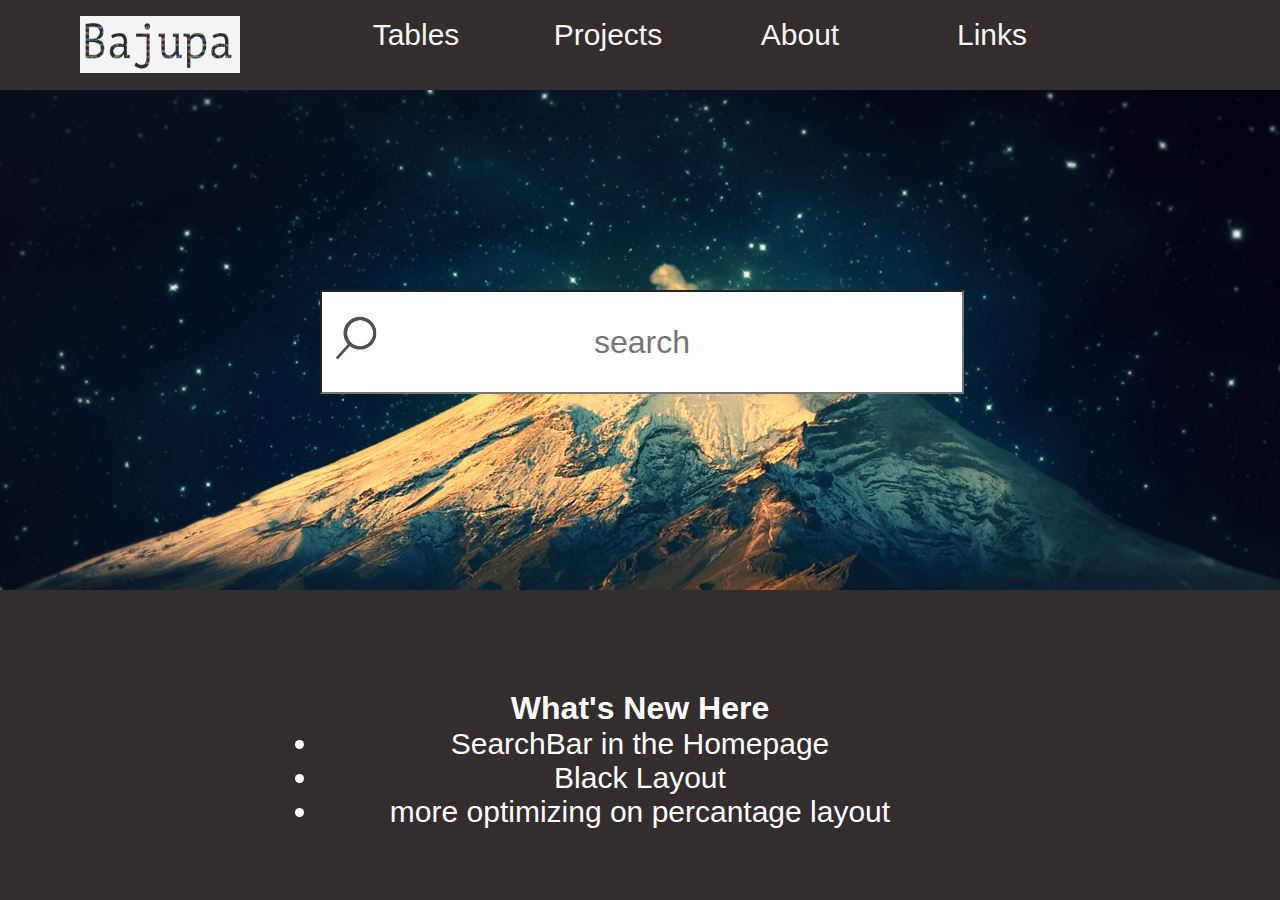
<file: index.html>
<!DOCTYPE html>
<html>
	<head>
		<meta charset="utf-8">
		<title>Bajupa</title>
		<link rel="stylesheet" href="../Style/MainMenu.css">
		<link rel="stylesheet" href="../Style/MainContent.css">
		<link rel="stylesheet" href="../Style/contentOnly.css">
		<link rel="stylesheet" href="../Style/TableQuirin.css">
	</head>
	<body>
		<script type="text/javascript" src="../Scripts/DropDownMenus.js"></script>
		<script type="text/javascript" src="../Scripts/Table.js"></script>
		<script type="text/javascript" src="../Scripts/menuHover.js"></script>
		
		<div class="MainMenu">	
			<ul class="menu">
				<a href="Index.html"><li id="logo"></li></a>
				<a href="Tables.html">
					<li id="tables" onMouseOver="dropDownTableDisplay(0)" onMouseOut="dropDownTableNone(0)">
						<div onMouseOver="dropDownProjectsDisplay(0)" onMouseOut="dropDownProjectsNone(0)" class="hoverUnderline"></div>
						<span>Tables</span>
					</li>
				</a>
				<a href="Projects.html">
					<li id="projects" onMouseOver="dropDownProjectsDisplay(1)" onMouseOut="dropDownProjectsNone(1)">
						<div onMouseOver="dropDownProjectsDisplay(1)" onMouseOut="dropDownProjectsNone(1)" class="hoverUnderline"></div>
						<span>Projects</span>
					</li>
				</a>
				<a href="about.html">
					<li id="About" onMouseOver="dropDownAboutDisplay(2)" onMouseOut="dropDownAboutNone(2)">
						<div onMouseOver="dropDownAboutDisplay(2)" onMouseOut="dropDownAboutNone(2)" class="hoverUnderline"></div>
						<span>About</span>
					</li>
				</a>
				<a href="links.html">
					<li id="Links" onMouseOver="dropDownLinksDisplay(3)" onMouseOut="dropDownLinksNone(3)">
						<div onMouseOver="dropDownLinksDisplay(3)" onMouseOut="dropDownLinksNone(3)" class="hoverUnderline"></div>
						<span>Links</span>
					</li>
				</a>
			</ul>

			<ul id="DropDownTable" onMouseOver="dropDownTableDisplay(0)" onMouseOut="dropDownTableNone(0)">
				<a class="nodec" href="Tables.html" onclick="giveNumberOfClass(1)"><li class="tables">Peter</li></a>
				<a class="nodec" href="Tables.html" onclick="giveNumberOfClass(2)"><li class="tables">Aaron</li></a>
				<a class="nodec" href="Tables.html" onclick="giveNumberOfClass(3)"><li class="tables">Quirin</li></a>
			</ul>

			<ul id="DropDownProjects" onMouseOver="dropDownProjectsDisplay(1)" onMouseOut="dropDownProjectsNone(1)">
				<a class="nodec" href="https://github.com/Bauepete"><li class="tables">Github : Peter Bauer</li></a>
				<a class="nodec" href="BGWLibrary.html"><li class="tables">BGW : Aaron Ecker</li></a>
				<a class="nodec" href="https://github.com/QuirinEcker"><li class="tables">Github : Quirin Ecker</li></a>
			</ul>

			<ul id="DropDownLinks" onMouseOver="dropDownLinksDisplay(3)" onMouseOut="dropDownLinksNone(3)">
				<a class="nodec" href="links.html"><li class="tables">1</li></a>
				<a class="nodec" href="links.html"><li class="tables">2</li></a>
				<a class="nodec" href="links.html"><li class="tables">3</li></a>
			</ul>
		</div>
		
		<div id="MainContent">
			<div class="contentOnly">
				<form action="http://www.google.com/search" method="get">
					<input name="q" id="suche" type="text" placeholder="search">
				</form>
			</div>
			
			<div class="placeholder">
				<div class="placeholderContent">
					<h1>What's New Here</h1>
					<ul>
						<li>SearchBar in the Homepage</li>
						<li>Black Layout</li>
						<li>more optimizing on percantage layout</li>
					</ul>
				</div>
			</div>
			
			<div class="placeholder1">
				<div class="placeholderContent1">
					<h1>Sections</h1>
					<div class="homeScreenMenu" id="homeScreenTables">Tables</div>
					<div class="homeScreenMenu" id="homeScreenProjects">Projects</div>
					<div class="homeScreenMenu" id="homeScreenAbout">About</div>
					<div class="homeScreenMenu" id="homeScreenLinks">Links</div>
				</div>
			</div>
		</div>
	</body>
</html>
</file>
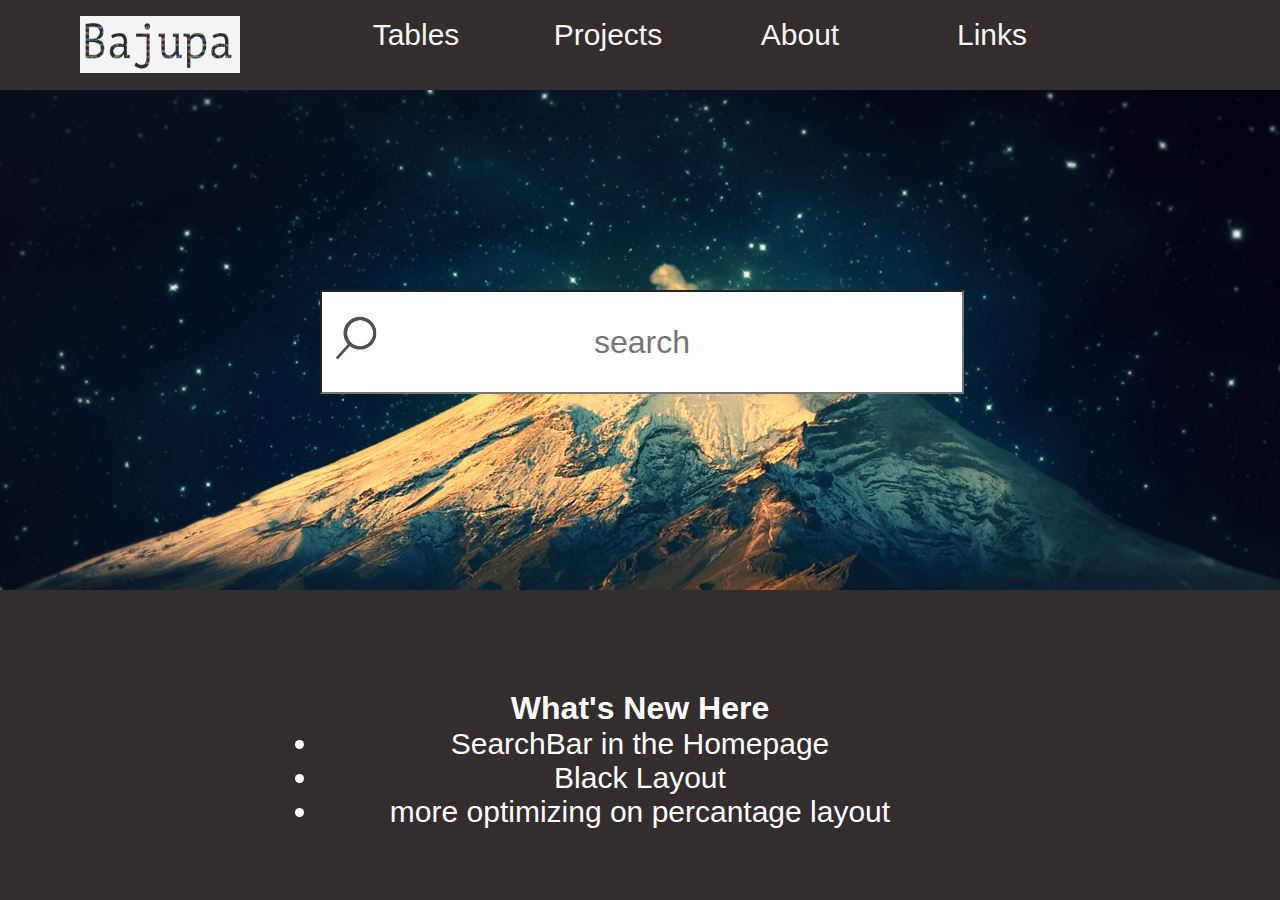
<file: Index.html>
<!DOCTYPE html>
<html>
	<head>
		<meta charset="utf-8">
		<title>Bajupa</title>
		<link rel="stylesheet" href="Style/MainMenu.css">
		<link rel="stylesheet" href="Style/MainContent.css">
		<link rel="stylesheet" href="Style/contentOnly.css">
		<link rel="stylesheet" href="Style/TableQuirin.css">
	</head>
	<body>
		<script type="text/javascript" src="Scripts/DropDownMenus.js"></script>
		<script type="text/javascript" src="Scripts/Table.js"></script>
		<script type="text/javascript" src="Scripts/menuHover.js"></script>
		
		<div class="MainMenu">	
			<ul class="menu">
				<a href="Index.html"><li id="logo"></li></a>
				<a href="Pages/Tables.html">
					<li id="tables" onMouseOver="dropDownTableDisplay(0)" onMouseOut="dropDownTableNone(0)">
						<div onMouseOver="dropDownProjectsDisplay(0)" onMouseOut="dropDownProjectsNone(0)" class="hoverUnderline"></div>
						<span>Tables</span>
					</li>
				</a>
				<a href="">
					<li id="projects" onMouseOver="dropDownProjectsDisplay(1)" onMouseOut="dropDownProjectsNone(1)">
						<div onMouseOver="dropDownProjectsDisplay(1)" onMouseOut="dropDownProjectsNone(1)" class="hoverUnderline"></div>
						<span>Projects</span>
					</li>
				</a>
				<a href="">
					<li id="About" onMouseOver="dropDownAboutDisplay(2)" onMouseOut="dropDownAboutNone(2)">
						<div onMouseOver="dropDownAboutDisplay(2)" onMouseOut="dropDownAboutNone(2)" class="hoverUnderline"></div>
						<span>About</span>
					</li>
				</a>
				<a href="">
					<li id="Links" onMouseOver="dropDownLinksDisplay(3)" onMouseOut="dropDownLinksNone(3)">
						<div onMouseOver="dropDownLinksDisplay(3)" onMouseOut="dropDownLinksNone(3)" class="hoverUnderline"></div>
						<span>Links</span>
					</li>
				</a>
			</ul>

			<ul id="DropDownTable" onMouseOver="dropDownTableDisplay(0)" onMouseOut="dropDownTableNone(0)">
				<a class="nodec" href="Pages/Tables.html" onclick="currentSelected(1)"><li class="tables">Peter</li></a>
				<a class="nodec" href="Pages/Tables.html" onclick="currentSelected(2)"><li class="tables">Aaron</li></a>
				<a class="nodec" href="Pages/Tables.html" onclick="currentSelected(3)"><li class="tables">Quirin</li></a>
			</ul>

			<ul id="DropDownProjects" onMouseOver="dropDownProjectsDisplay(1)" onMouseOut="dropDownProjectsNone(1)">
				<a class="nodec" href="#"><li class="tables">1</li></a>
				<a class="nodec" href="#"><li class="tables">2</li></a>
				<a class="nodec" href="#"><li class="tables">3</li></a>
			</ul>

			<ul id="DropDownAbout" onMouseOver="dropDownAboutDisplay(2)" onMouseOut="dropDownAboutNone(2)">
				<a class="nodec" href="#"><li class="tables">1</li></a>
				<a class="nodec" href="#"><li class="tables">2</li></a>
				<a class="nodec" href="#"><li class="tables">3</li></a>
			</ul>

			<ul id="DropDownLinks" onMouseOver="dropDownLinksDisplay(3)" onMouseOut="dropDownLinksNone(3)">
				<a class="nodec" href="#"><li class="tables">1</li></a>
				<a class="nodec" href="#"><li class="tables">2</li></a>
				<a class="nodec" href="#"><li class="tables">3</li></a>
				<a class="nodec" href="#"><li class="tables">3</li></a>
			</ul>
		</div>
		
		<div id="MainContent">
			<div class="contentOnly">
				<form action="http://www.google.com/search" method="get">
					<input name="q" id="suche" type="text" placeholder="search">
				</form>
			</div>
			<div class="placeholder">
				<div class="placeholderContent">
					<h1>What's New Here</h1>
					<ul>
						<li>SearchBar in the Homepage</li>
						<li>Black Layout</li>
						<li>more optimizing on percantage layout</li>
					</ul>
				</div>
			</div>
			
			<div class="placeholder1">
				<div class="placeholderContent1">
					<h1>Sections</h1>
					<div class="homeScreenMenu" id="homeScreenTables">Tables</div>
					<div class="homeScreenMenu" id="homeScreenProjects">Projects</div>
					<div class="homeScreenMenu" id="homeScreenAbout">About</div>
					<div class="homeScreenMenu" id="homeScreenLinks">Links</div>
				</div>
			</div>
		</div>
	</body>
</html>
</file>
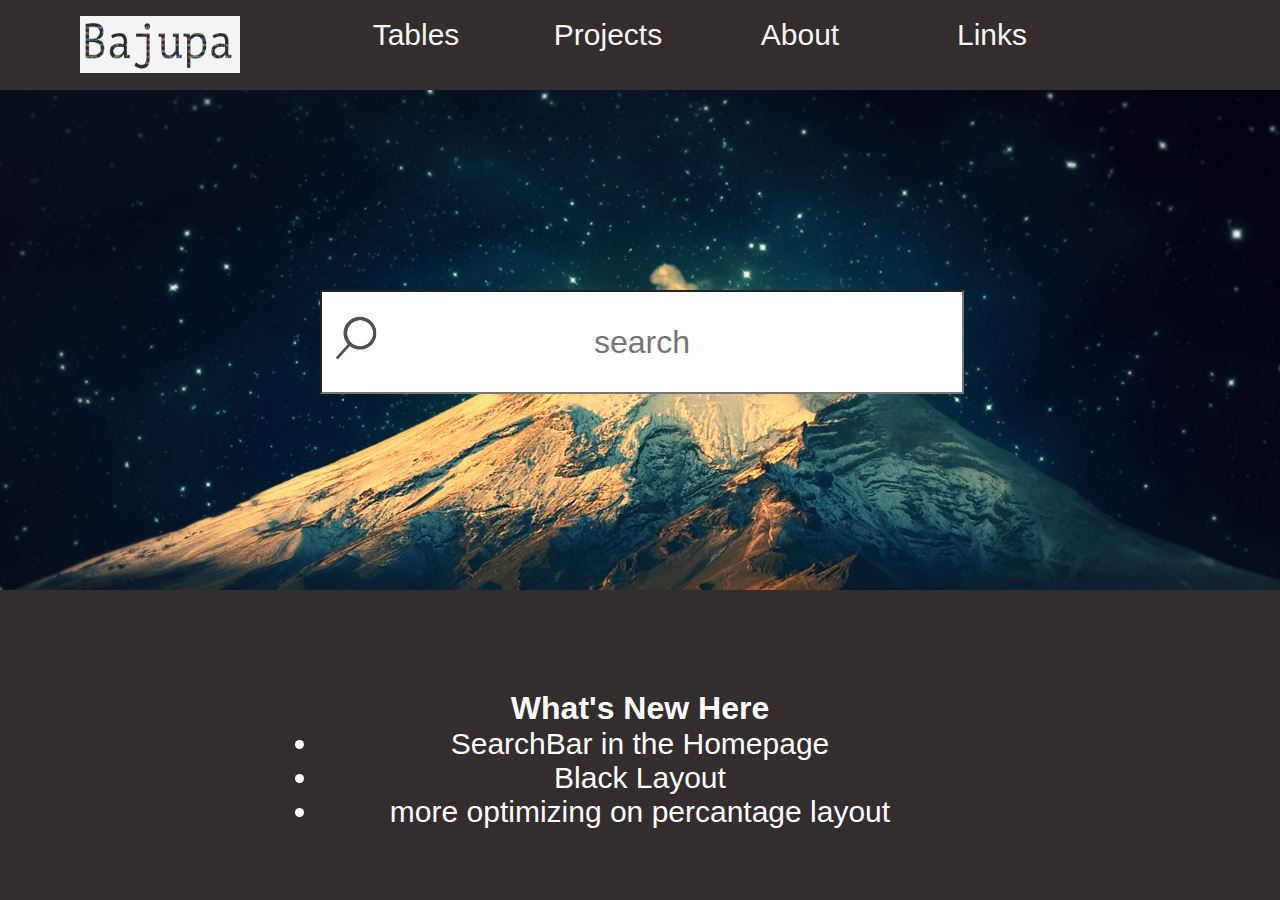
<file: Pages/Index.html>
<!DOCTYPE html>
<html>
	<head>
		<meta charset="utf-8">
		<title>Bajupa</title>
		<link rel="stylesheet" href="../Style/MainMenu.css">
		<link rel="stylesheet" href="../Style/MainContent.css">
		<link rel="stylesheet" href="../Style/contentOnly.css">
		<link rel="stylesheet" href="../Style/TableQuirin.css">
	</head>
	<body>
		<script type="text/javascript" src="../Scripts/DropDownMenus.js"></script>
		<script type="text/javascript" src="../Scripts/Table.js"></script>
		<script type="text/javascript" src="../Scripts/menuHover.js"></script>
		
		<div class="MainMenu">	
			<ul class="menu">
				<a href="Index.html"><li id="logo"></li></a>
				<a href="Tables.html">
					<li id="tables" onMouseOver="dropDownTableDisplay(0)" onMouseOut="dropDownTableNone(0)">
						<div onMouseOver="dropDownProjectsDisplay(0)" onMouseOut="dropDownProjectsNone(0)" class="hoverUnderline"></div>
						<span>Tables</span>
					</li>
				</a>
				<a href="Projects.html">
					<li id="projects" onMouseOver="dropDownProjectsDisplay(1)" onMouseOut="dropDownProjectsNone(1)">
						<div onMouseOver="dropDownProjectsDisplay(1)" onMouseOut="dropDownProjectsNone(1)" class="hoverUnderline"></div>
						<span>Projects</span>
					</li>
				</a>
				<a href="about.html">
					<li id="About" onMouseOver="dropDownAboutDisplay(2)" onMouseOut="dropDownAboutNone(2)">
						<div onMouseOver="dropDownAboutDisplay(2)" onMouseOut="dropDownAboutNone(2)" class="hoverUnderline"></div>
						<span>About</span>
					</li>
				</a>
				<a href="links.html">
					<li id="Links" onMouseOver="dropDownLinksDisplay(3)" onMouseOut="dropDownLinksNone(3)">
						<div onMouseOver="dropDownLinksDisplay(3)" onMouseOut="dropDownLinksNone(3)" class="hoverUnderline"></div>
						<span>Links</span>
					</li>
				</a>
			</ul>

			<ul id="DropDownTable" onMouseOver="dropDownTableDisplay(0)" onMouseOut="dropDownTableNone(0)">
				<a class="nodec" href="Tables.html" onclick="giveNumberOfClass(1)"><li class="tables">Peter</li></a>
				<a class="nodec" href="Tables.html" onclick="giveNumberOfClass(2)"><li class="tables">Aaron</li></a>
				<a class="nodec" href="Tables.html" onclick="giveNumberOfClass(3)"><li class="tables">Quirin</li></a>
			</ul>

			<ul id="DropDownProjects" onMouseOver="dropDownProjectsDisplay(1)" onMouseOut="dropDownProjectsNone(1)">
				<a class="nodec" href="https://github.com/Bauepete"><li class="tables">Github : Peter Bauer</li></a>
				<a class="nodec" href="BGWLibrary.html"><li class="tables">BGW : Aaron Ecker</li></a>
				<a class="nodec" href="https://github.com/QuirinEcker"><li class="tables">Github : Quirin Ecker</li></a>
			</ul>

			<ul id="DropDownAbout" onMouseOver="dropDownAboutDisplay(2)" onMouseOut="dropDownAboutNone(2)">
				<a class="nodec" href="#"><li class="tables">1</li></a>
				<a class="nodec" href="#"><li class="tables">2</li></a>
				<a class="nodec" href="#"><li class="tables">3</li></a>
			</ul>

			<ul id="DropDownLinks" onMouseOver="dropDownLinksDisplay(3)" onMouseOut="dropDownLinksNone(3)">
				<a class="nodec" href="links.html"><li class="tables">1</li></a>
				<a class="nodec" href="links.html"><li class="tables">2</li></a>
				<a class="nodec" href="links.html"><li class="tables">3</li></a>
			</ul>
		</div>
		
		<div id="MainContent">
			<div class="contentOnly">
				<form action="http://www.google.com/search" method="get">
					<input name="q" id="suche" type="text" placeholder="search">
				</form>
			</div>
			<div class="placeholder">
				<div class="placeholderContent">
					<h1>What's New Here</h1>
					<ul>
						<li>SearchBar in the Homepage</li>
						<li>Black Layout</li>
						<li>more optimizing on percantage layout</li>
					</ul>
				</div>
			</div>
			
			<div class="placeholder1">
				<div class="placeholderContent1">
					<h1>Sections</h1>
					<div class="homeScreenMenu" id="homeScreenTables">Tables</div>
					<div class="homeScreenMenu" id="homeScreenProjects">Projects</div>
					<div class="homeScreenMenu" id="homeScreenAbout">About</div>
					<div class="homeScreenMenu" id="homeScreenLinks">Links</div>
				</div>
			</div>
		</div>
	</body>
</html>
</file>
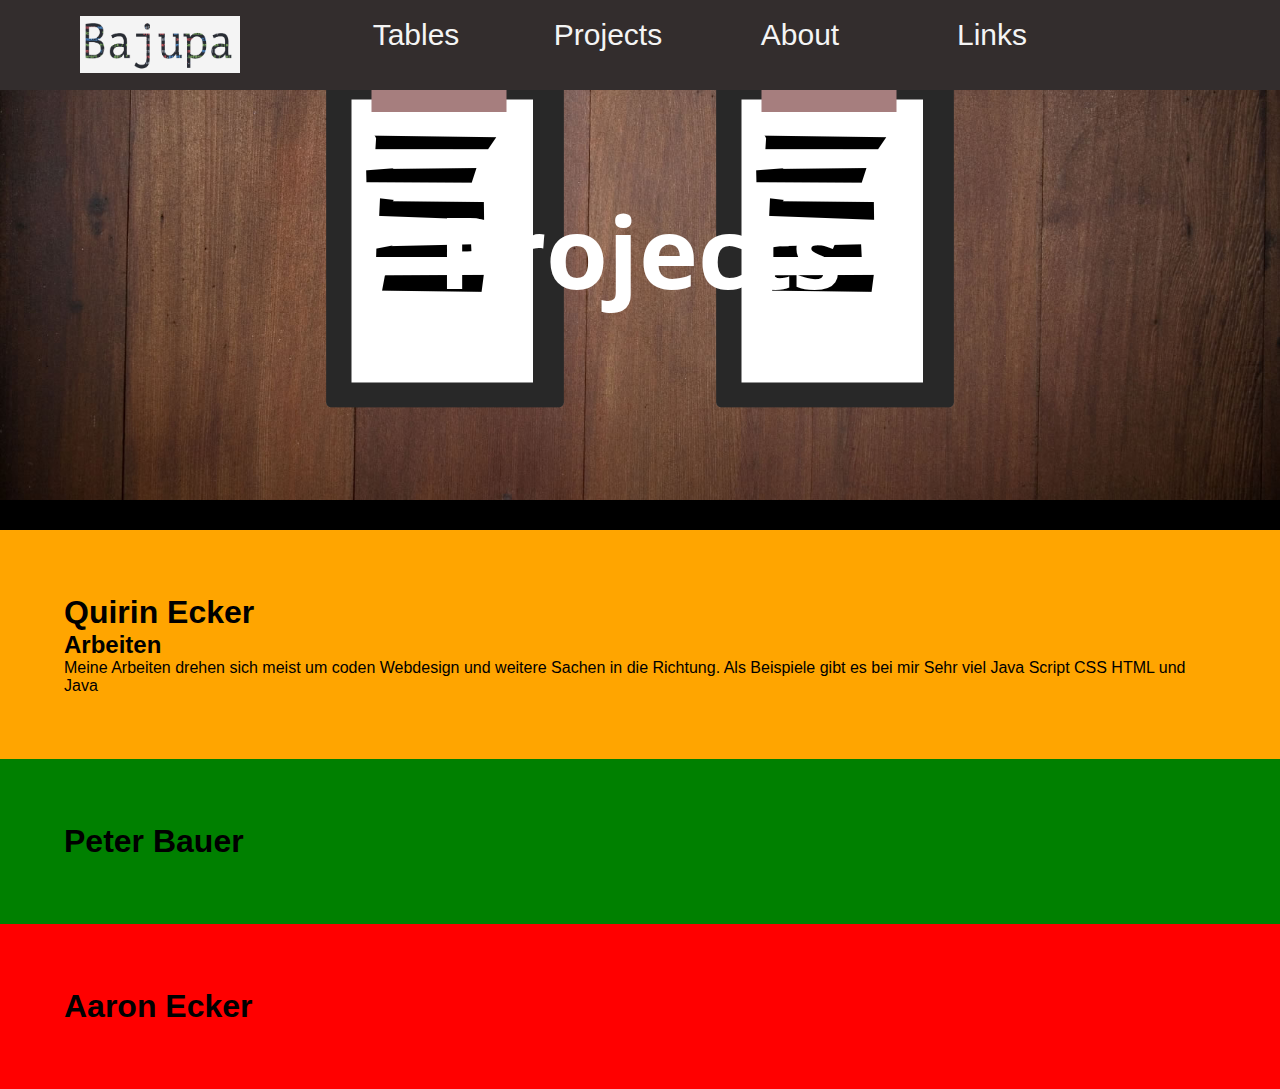
<file: Pages/About.html>
<!doctype html>
<html>
	<head>
		<meta charset="UTF-8">
		<title>Untitled Document</title>
		<link rel="stylesheet" href="../Style/MainMenu.css">
		<link rel="stylesheet" href="../Style/MainContent.css">
		<link rel="stylesheet" href="../Style/contentOnly.css">
		<link rel="stylesheet" href="../Style/TableQuirin.css">
		<link rel="stylesheet" href="../Style/InfoBoxes.css">
	</head>

	<body>
		<script type="text/javascript" src="../Scripts/DropDownMenus.js"></script>
		<script type="text/javascript" src="../Scripts/Table.js"></script>
		<script type="text/javascript" src="../Scripts/menuHover.js"></script>
		<script type="text/javascript" src="../Scripts/shortAnimations.js"></script>
		
		<div class="MainMenu">	
			<ul class="menu">
				<a href="Index.html"><li id="logo"></li></a>
				<a href="Tables.html">
					<li id="tables" onMouseOver="dropDownTableDisplay(0)" onMouseOut="dropDownTableNone(0)">
						<div onMouseOver="dropDownProjectsDisplay(0)" onMouseOut="dropDownProjectsNone(0)" class="hoverUnderline"></div>
						<span>Tables</span>
					</li>
				</a>
				<a href="Projects.html">
					<li id="projects" onMouseOver="dropDownProjectsDisplay(1)" onMouseOut="dropDownProjectsNone(1)">
						<div onMouseOver="dropDownProjectsDisplay(1)" onMouseOut="dropDownProjectsNone(1)" class="hoverUnderline"></div>
						<span>Projects</span>
					</li>
				</a>
				<a href="about.html">
					<li id="About" onMouseOver="dropDownAboutDisplay(2)" onMouseOut="dropDownAboutNone(2)">
						<div onMouseOver="dropDownAboutDisplay(2)" onMouseOut="dropDownAboutNone(2)" class="hoverUnderline"></div>
						<span>About</span>
					</li>
				</a>
				<a href="links.html">
					<li id="Links" onMouseOver="dropDownLinksDisplay(3)" onMouseOut="dropDownLinksNone(3)">
						<div onMouseOver="dropDownLinksDisplay(3)" onMouseOut="dropDownLinksNone(3)" class="hoverUnderline"></div>
						<span>Links</span>
					</li>
				</a>
			</ul>

			<ul id="DropDownTable" onMouseOver="dropDownTableDisplay(0)" onMouseOut="dropDownTableNone(0)">
				<a class="nodec" href="Tables.html" onclick="giveNumberOfClass(1)"><li class="tables">Peter</li></a>
				<a class="nodec" href="Tables.html" onclick="giveNumberOfClass(2)"><li class="tables">Aaron</li></a>
				<a class="nodec" href="Tables.html" onclick="giveNumberOfClass(3)"><li class="tables">Quirin</li></a>
			</ul>

			<ul id="DropDownProjects" onMouseOver="dropDownProjectsDisplay(1)" onMouseOut="dropDownProjectsNone(1)">
				<a class="nodec" href="https://github.com/Bauepete"><li class="tables">Github : Peter Bauer</li></a>
				<a class="nodec" href="BGWLibrary.html"><li class="tables">BGW : Aaron Ecker</li></a>
				<a class="nodec" href="https://github.com/QuirinEcker"><li class="tables">Github : Quirin Ecker</li></a>
			</ul>

			<ul id="DropDownAbout" onMouseOver="dropDownAboutDisplay(2)" onMouseOut="dropDownAboutNone(2)">
				<a class="nodec" href="#"><li class="tables">1</li></a>
				<a class="nodec" href="#"><li class="tables">2</li></a>
				<a class="nodec" href="#"><li class="tables">3</li></a>
			</ul>

			<ul id="DropDownLinks" onMouseOver="dropDownLinksDisplay(3)" onMouseOut="dropDownLinksNone(3)">
				<a class="nodec" href="links.html"><li class="tables">1</li></a>
				<a class="nodec" href="links.html"><li class="tables">2</li></a>
				<a class="nodec" href="links.html"><li class="tables">3</li></a>
			</ul>
		</div>
		
		<div id="aboutContent">
			<div class="placeholder6"><div class="schriftCenter"><h1>Projects</h1></div></div>
			<div id="InfoQuirin">
				<h1> Quirin Ecker </h1>
				<h2> Arbeiten </h2>
				<p>
					Meine Arbeiten drehen sich meist um coden Webdesign und weitere Sachen in die Richtung. Als Beispiele gibt es bei mir Sehr viel Java Script CSS HTML und Java
				</p>
			</div>
			<div id="InfoPeter">
				<h1> Peter Bauer </h1>
			</div>
			<div id="InfoAaron">
				<h1> Aaron Ecker </h1>
			</div>
		</div>
	</body>
</html>
</file>
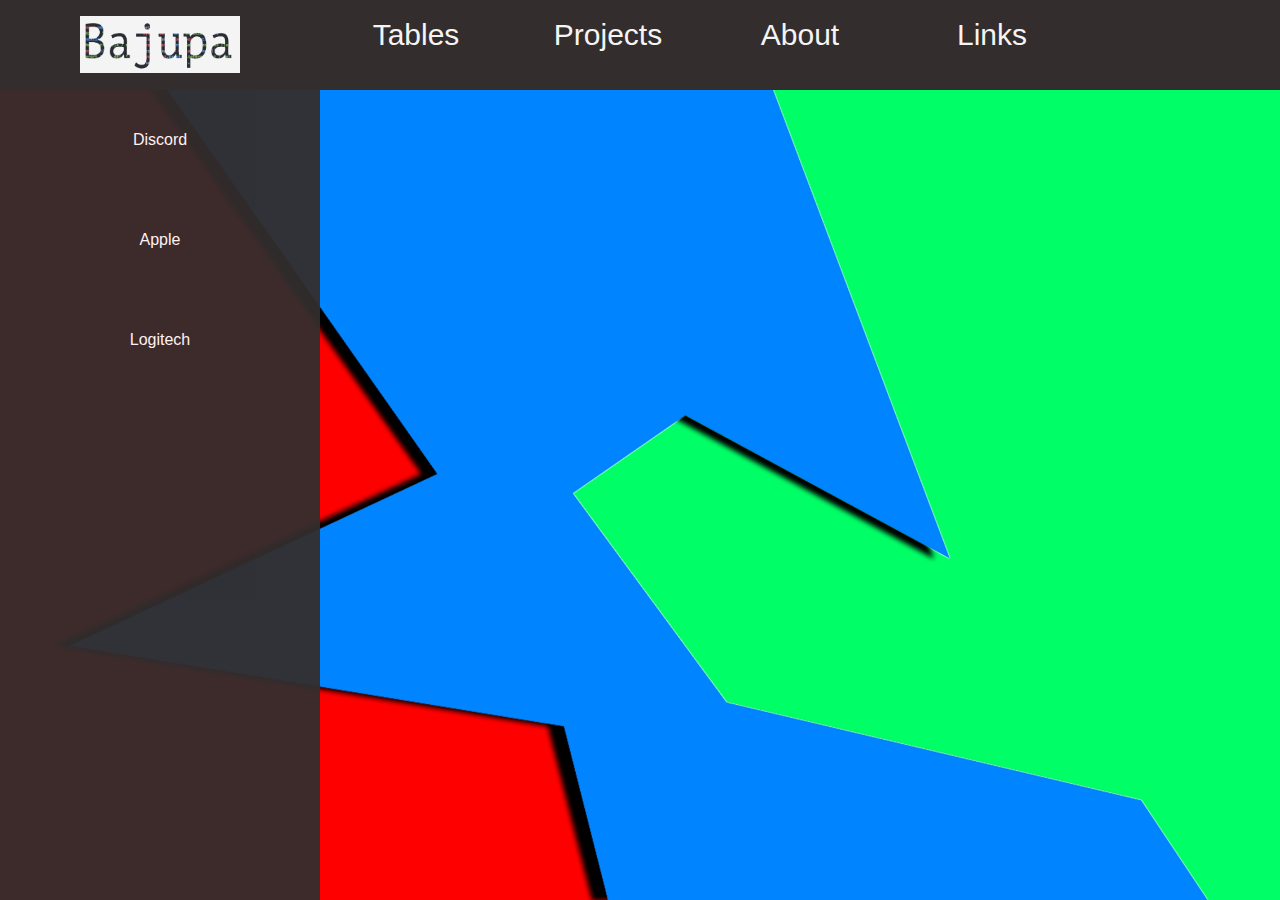
<file: Pages/Links.html>
<!DOCTYPE html>
<html>
	<head>
		<meta charset="utf-8">
		<title>Bajupa</title>
		<link rel="stylesheet" href="../Style/MainMenu.css">
		<link rel="stylesheet" href="../Style/SideBar.css">
		<link rel="stylesheet" href="../Style/MainContent.css">
		<link rel="stylesheet" href="../Style/contentOnly.css">
		<link rel="stylesheet" href="../Style/TableQuirin.css">
	</head>
	
	<body>
		<script type="text/javascript" src="../Scripts/DropDownMenus.js"></script>
		<script type="text/javascript" src="../Scripts/Table.js"></script>
		<script type="text/javascript" src="../Scripts/menuHover.js"></script>
		<script type="text/javascript" src="../Scripts/shortAnimations.js"></script>
		
		<div class="MainMenu">	
			<ul class="menu">
				<a href="Index.html"><li id="logo"></li></a>
				<a href="Tables.html">
					<li id="tables" onMouseOver="dropDownTableDisplay(0)" onMouseOut="dropDownTableNone(0)">
						<div onMouseOver="dropDownProjectsDisplay(0)" onMouseOut="dropDownProjectsNone(0)" class="hoverUnderline"></div>
						<span>Tables</span>
					</li>
				</a>
				<a href="Projects.html">
					<li id="projects" onMouseOver="dropDownProjectsDisplay(1)" onMouseOut="dropDownProjectsNone(1)">
						<div onMouseOver="dropDownProjectsDisplay(1)" onMouseOut="dropDownProjectsNone(1)" class="hoverUnderline"></div>
						<span>Projects</span>
					</li>
				</a>
				<a href="about.html">
					<li id="About" onMouseOver="dropDownAboutDisplay(2)" onMouseOut="dropDownAboutNone(2)">
						<div onMouseOver="dropDownAboutDisplay(2)" onMouseOut="dropDownAboutNone(2)" class="hoverUnderline"></div>
						<span>About</span>
					</li>
				</a>
				<a href="links.html">
					<li id="Links" onMouseOver="dropDownLinksDisplay(3)" onMouseOut="dropDownLinksNone(3)">
						<div onMouseOver="dropDownLinksDisplay(3)" onMouseOut="dropDownLinksNone(3)" class="hoverUnderline"></div>
						<span>Links</span>
					</li>
				</a>
			</ul>

			<ul id="DropDownTable" onMouseOver="dropDownTableDisplay(0)" onMouseOut="dropDownTableNone(0)">
				<a class="nodec" href="Tables.html" onclick="giveNumberOfClass(1)"><li class="tables">Peter</li></a>
				<a class="nodec" href="Tables.html" onclick="giveNumberOfClass(2)"><li class="tables">Aaron</li></a>
				<a class="nodec" href="Tables.html" onclick="giveNumberOfClass(3)"><li class="tables">Quirin</li></a>
			</ul>

			<ul id="DropDownProjects" onMouseOver="dropDownProjectsDisplay(1)" onMouseOut="dropDownProjectsNone(1)">
				<a class="nodec" href="https://github.com/Bauepete"><li class="tables">Github : Peter Bauer</li></a>
				<a class="nodec" href="BGWLibrary.html"><li class="tables">BGW : Aaron Ecker</li></a>
				<a class="nodec" href="https://github.com/QuirinEcker"><li class="tables">Github : Quirin Ecker</li></a>
			</ul>
		</div>

		<div id="SideBar">
			<ul id="SidebarContent">
				<a onclick="currentSelected(0)" class="currentIdSelection"><li></li></a>
				<a onclick="currentSelected(1)" class="currentIdSelection"><li>Discord</li></a>
				<a onclick="currentSelected(2)" class="currentIdSelection"><li>Apple</li></a>
				<a onclick="currentSelected(3)" class="currentIdSelection"><li>Logitech</li></a>
			</ul>
		</div>


		<div id="MainContent">
			<div class="timetable" id="PeterStundenPlan">
				<div class="discord">
					<iframe src="https://discordapp.com/widget?id=388433193638035457&theme=dark" width="1000" height="600" allowtransparency="true" frameborder="0">
					</iframe>
				</div>
			</div>
			
			<div class="timetable" id="QuirinStundenPlan">
				<div class="discord">
					<div><img class="formatLogo" src="../images/LogitechLogo.png" alt=""></div>
					<a href="https://www.logitech.com/en-gb"><div class="button"><h1> Logitech.com </h1></div></a>
				</div>
			</div>
			<div class="timetable" id="AaronStundenPlan">
				<div class="discord">
					<img class="formatLogo" src="../images/AppleLogo.jpg" alt="">
					<a href="https://www.apple.com/"><div class="button"><h1> Apple.com </h1></div></a>
				</div>
			</div>
			<div class="timetable" id="CalenderStundenPlan">
			</div>
		</div>
	</body>
</html>
</file>
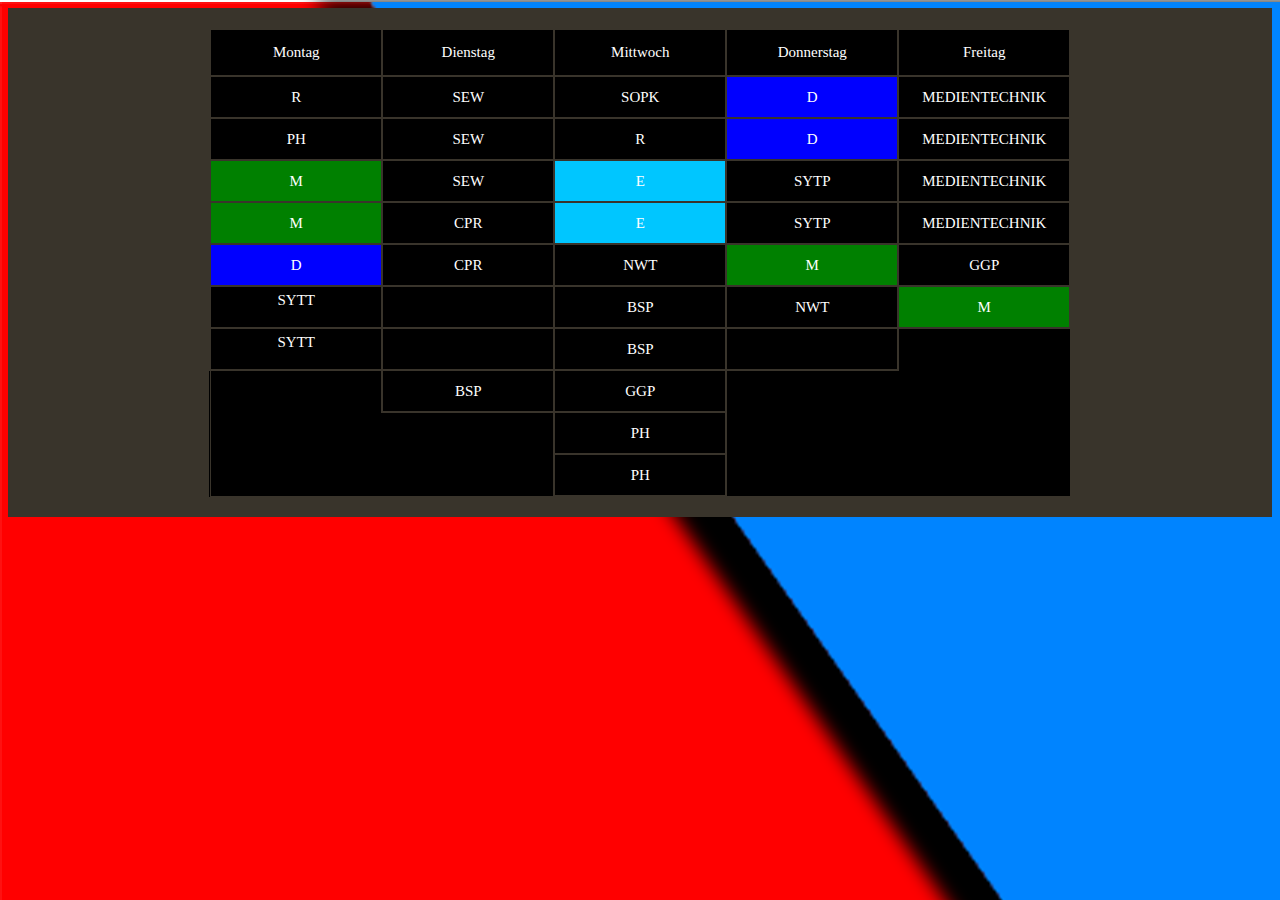
<file: TableQuirin/Table.html>
<!DOCTYPE html>
<html>
  <head>
    <meta charset="utf-8">
    <link rel="stylesheet" href="Table.css">
    <title></title>
  </head>
  <body>
    <div>
      <table class="stundenplan">
        <tr>
          <th> Montag </th>
          <th> Dienstag </th>
          <th> Mittwoch </th>
          <th> Donnerstag </th>
          <th> Freitag </th>
        </tr>
        <tr>
          <td> R </td>
          <td> SEW </td>
          <td> SOPK </td>
          <td class="German"> D </td>
          <td> MEDIENTECHNIK </td>
        </tr>
        <tr>
          <td> PH </td>
          <td> SEW </td>
          <td> R </td>
          <td class="German"> D </td>
          <td> MEDIENTECHNIK </td>
        </tr>
        <tr>
          <td class="Mathematik"> M </td>
          <td> SEW </td>
          <td class="english"> E </td>
          <td> SYTP </td>
          <td> MEDIENTECHNIK </td>
        </tr>
        <tr>
          <td class="Mathematik"> M </td>
          <td> CPR </td>
          <td class="english"> E </td>
          <td> SYTP </td>
          <td> MEDIENTECHNIK </td>
        </tr>
        <tr>
          <td class="German"> D </td>
          <td> CPR </td>
          <td> NWT </td>
          <td class="Mathematik"> M </td>
          <td> GGP </td>
        </tr>
        <tr>
          <td> <a href="TableSytt.html">SYTT</a><td>
          <td> BSP </td>
          <td> NWT </td>
          <td class="Mathematik"> M </td>
          <td class="Nothing"></td>
        </tr>
        <tr>
          <td> <a href="TableSytt.html">SYTT</a><td>
          <td> BSP </td>
          <td></td>
          <td class="Nothing"></td>
          <td class="Nothing"></td>
        </tr>
        <tr>
          <td class="Nothing"></td>
          <td> BSP </td>
          <td> GGP </td>
          <td class="Nothing"></td>
          <td class="Nothing"></td>
        </tr>
        <tr>
          <td class="Nothing"></td>
          <td class="Nothing"></td>
          <td> PH </td>
          <td class="Nothing"></td>
          <td class="Nothing"></td>
        </tr>
        <tr>
          <td class="Nothing"></td>
          <td class="Nothing"></td>
          <td> PH </td>
          <td class="Nothing"></td>
          <td class="Nothing"></td>
        </tr>
      </table>
    </div>
  </body>
</html>
</file>
<file: Style/MainMenu.css>
*{
	margin: 0; padding: 0;
	font-family: arial;
}

html {
	height: 100%;
}

body {
	padding: 0;
	margin: 0;
	overflow-y: hidden;
	height: 100%;
	min-height: 100%;
}

#logo {
	margin: 0; padding: 0;
	width: 25%;
	background-image: url(../images/bajupaLogo.png);
	background-position: center;
	background-size: 50%;
	background-repeat: no-repeat;
}

.MainMenu {
	z-index: 50;
	position: fixed;
	height: 10%; width: 100%;
	background-color: #332D2D;
}

.menu {
	height: 100%;
	list-style-type: none;
	padding: 0; margin: 0;
	opacity: 0.95;
}

.menu li {
	height: 100%;
	font-weight: 100;
	padding: 0;
	margin: 0;
	line-height: 200%;
	text-align: center;
	display: block;
	font-size: 30px;
	width: 15%;
	color: white;
	overflow: hidden;
	float: left;
}

.menu a {
	margin: 0;
	padding: 0;
	color: white;
	text-decoration: none;
}

.menu li:hover {
	margin: 0;
	padding: 0;
}

.hoverUnderline {
	position: relative;
	top: 90%;
	background: #DBD5D5;
	height: 5%;
	width: 100%;
	transform: scale(0, 1);
	transition: all 0.5s;
}

img {
	margin: 0;
	padding: 0;
	width: 100%;
}

.tables {
	margin: 0; padding: 0;
	transition: all 0.5s;
}

.tables:hover {
	margin: 0; padding: 0;
	background-color: orange;
}

.nodec {
	color: white;
	text-decoration: none;
}

#DropDownTable {
	z-index: 50;
	position: absolute;
	text-align: center;
	line-height: 50px;
	height: 0;
	background-color: #DBD5D5;
	overflow: hidden;
	list-style: none;
	width: 15%;
	left: 25%;
	transition: all 0.5s;
}

#DropDownProjects {
	z-index: 50;
	position: absolute;
	margin: 0; padding: 0;
	text-align: center;
	line-height: 50px;
	height: 0;
	background-color: #DBD5D5;
	overflow: hidden;
	list-style: none;
	width: 15%;
	left: 40%;
	transition: all 0.5s;
}


#DropDownAbout {
	z-index: 50;
	position: absolute;
	margin: 0; padding: 0;
	text-align: center;
	line-height: 50px;
	height: 0;
	background-color: #DBD5D5;
	overflow: hidden;
	list-style: none;
	width: 15%;
	left: 55%;
	transition: all 0.5s;
}

#DropDownLinks {
	z-index: 50;
	position: absolute;
	margin: 0; padding: 0;
	text-align: center;
	line-height: 50px;
	height: 0;
	background-color: #DBD5D5;
	overflow: hidden;
	list-style: none;
	width: 15%;
	left: 70%;
	transition: all 0.5s;
}
</file>
<file: Style/MainContent.css>
#MainContent {
	z-index: 0;
	position: absolute;
	top: 10%; left: 0;
	margin: 0; padding: 0;
	background-image: url(../images/Background.png);
	background-attachment: fixed;
	background-repeat: no-repeat;
	background-size: cover;
	float: right;
	width: 100%;
	height: 90%;
	overflow-x: hidden; overflow-y: scroll;
}

.InfoBox {
	z-index: 0;
	width: 55%;
	margin-left:  35%;
	margin-top: 50px;
	height: 400px;
	background-color: white;
}

.timetable {
	padding: 50px;
	z-index: 0;
	width: 55%;
	margin-left:  35%;
	margin-top: 50px;
	height: 650px;
	background-color: #342D2D;
	transition: all 1s;
}

#QuirinStundenPlan {
	display: none;
}

#PeterStundenPlan {
	display: none;
}

#AaronStundenPlan {
	display: none;
}

#CalenderStundenPlan {
	display: none;
}

.discord {
	display: flex;
	justify-content: space-around;
	flex-direction: column;
	margin: 0 auto;
	width: 1000px;
	
	display: -webkit-box;  /* OLD - iOS 6-, Safari 3.1-6, BB7 */
	display: -ms-flexbox;  /* TWEENER - IE 10 */
	display: -webkit-flex; /* NEW - Safari 6.1+. iOS 7.1+, BB10 */
}

.formatLogo {
	border-radius: 10px 10px;
	position: relative;
	left: 250px;
	width: 500px;
	margin: 10px;
	padding-bottom: 50px;
}
</file>
<file: Style/contentOnly.css>
@import url('https://fonts.googleapis.com/css?family=Open+Sans+Condensed:300');

.contentOnly {
	height: 500px;
	width: 100%;
	background-image: url(../images/searchWallpaper.png);
	background-size: cover;
	background-position: center;
	background-attachment: fixed;
}

.placeholder {
	background-color: #342D2D;
	width: 100%;
}

.placeholder3 {
	background-image: url(../images/index.png), url(../images/index.png), white;
	background-repeat: no-repeat;
	background-position: 30%, 70%;
	background-size: auto, auto, cover;
}

.placeholder4 {
	width: 100%; height: 500px;
	background-size: cover;
	background-position: center;
	background-image: url(../images/StiftundBlock.png);
}

.placeholder6 {
	display: flex;
	justify-content: center;
	align-items: center;
	width: 100%; height: 500px;
	background-image: url(../images/block.png), url(../images/block.png), url(../images/004-wood-melamine-subttle-pattern-background-pat.jpg);
	background-size: 500px, 500px, cover;
	background-repeat: no-repeat, no-repeat, no-repeat;
	background-position: 25%, 75%, center;
	border-bottom: 30px solid black;
	
	display: -webkit-box;  /* OLD - iOS 6-, Safari 3.1-6, BB7 */
	display: -ms-flexbox;  /* TWEENER - IE 10 */
	display: -webkit-flex; /* NEW - Safari 6.1+. iOS 7.1+, BB10 */
}

.placeholder5 {
	display: flex;
	background-color: white;
	border-top: 50px solid black;
	height: 800px; width: 100%;
	
	display: -webkit-box;  /* OLD - iOS 6-, Safari 3.1-6, BB7 */
	display: -ms-flexbox;  /* TWEENER - IE 10 */
	display: -webkit-flex; /* NEW - Safari 6.1+. iOS 7.1+, BB10 */
}

.placeholder5 .ProjectPart {
	text-align: center;
	padding: 50px;
	width: 33.3%;
}

.placeholder5 #githubPeter {
	background-color: green;
}

.placeholder5 #githubPeter img {
	width: 400px;
}

.placeholder5 #githubPeter h1 {
	padding-bottom: 100px;
}

.placeholder5 #BGWAaron {
	background-color: red;
}

.placeholder5 #BGWAaron img {
	width: 400px;
}

.placeholder5 #BGWAaron h1 {
	padding-bottom: 100px;
}

.placeholder5 #githubQuirin {
	background-color: orange;
}

.placeholder5 #githubQuirin img {
	width: 400px;
}

.placeholder5 #githubQuirin h1 {
	padding-bottom: 100px;
	text-align-last: none;
}

.placeholderContent {
	width: 50%;
	margin: auto;
	padding: 100px;
	text-align: center;
	color: white;
}

.placeholderContent ul li {
	font-size: 30px;
}

.placeholder1 {
	background-color: #51B922;
	width: 100%;
}

.placeholderContent1 {
	width: 50%;
	margin: auto;
	padding: 100px;
	text-align: center;
	color: white;
}

.placeholderContent1 ul li {
	font-size: 30px;
}

#suche {
	background-image: url(../images/searchIcon.png);
	background-size: 10%;
	background-repeat: no-repeat;
	background-position: left;
	font-size: 200%;
	width: 50%;
	text-align: center;
	height: 100px;
	margin-top: 200px;
	margin-left: 25%;
}

.button {
	line-height: 300%;
	text-decoration: none;
	color: black;
	background-color: white;
	margin: 0 auto;
	border-radius: 5px;
	width: 50%;
	height: 50px;
	transition: all 0.2s;
}

.button:hover {
	background-color: #022737;
	color: white;
}

.button h1 {
	text-align: center;
/*	position: absolute;
	padding-left: 60px;*/
}

.schriftCenter h1 {
	margin: 0 auto;
	color: white;
	font-family: 'Open Sans Condensed', sans-serif;
	font-size: 100px;
}

#hoveranimation {
	background-color: #00BA3A;
	position: absolute;
	height: 100px;
	transition: width 0.5s;
}

/*.homeScreenMenu {
	float: left;
	margin: 10px;
	width: 100px; height: 100px;
	background-color: black;
}
*/
</file>
<file: Style/TableQuirin.css>
.stundenplan {
	width: 55%;
	background: black;
	height: 600px;
	border: 1px solid #39342b;
	border-collapse: collapse;
	table-layout: fixed;
	margin: auto;
}

th {
  border: 2px solid #39342b;
  font: normal 15px "Helvetica Neue" , Times serif;
  color: white;
  padding: 10px;
  width: 125px;
  height: 25px;
}

td {
  border: 2px solid #39342b;
  font: normal 15px "Helvetica Neue" , Times serif;
  color: white;
  padding: 0;
  text-align: center;
  height: 50px;
}

td.Nothing {
  border: 0px solid ;
}

td.German {
  background: Blue;
}

td.Mathematik{
  background: green;
}

td.english {
  background: #00c6ff
}

a:link {
    color: white;
    text-decoration: none;
}


a:visited {
    color: white;
    text-decoration: none;
}


a:hover {
    color: white;
    text-decoration: none;
}
</file>
<file: Style/InfoBoxes.css>
#aboutContent {
}

#InfoQuirin {
	background-color: orange;
	width: 90%;
	padding: 5%;
}

#InfoAaron {
	background-color: red;
	width: 90%;
	padding: 5%;
}

#InfoPeter {
	background-color: green;
	width: 90%;
	padding: 5%;
}
</file>
<file: Style/SideBar.css>
#SidebarContent {
	position: fixed;
	margin: 0; padding: 0;
	color: white;
	width: 25%;
	height: 100%;
	text-align: center;
	line-height: 100px;
	list-style: none;
	overflow: hidden;
	cursor: pointer;
}

#SideBar {
	z-index: 1;
	position: fixed;
	top: 10%;
	margin: 0; padding: 0;
	height: 90%;
	background-color: #332D2D;
	width: 25%;
	list-style: none;
	padding-bottom: 100%;
	transition: width 1s;
	opacity: 0.95;
}

#SideBar li {
	transition: color 0.5s;
}

#SidebarContent li:hover {
	margin: 0; padding: 0;
	color: grey;
}

#hideSidebar {
	cursor: pointer;
	position: relative;
	background-color: white;
	top: 40%;
	left: 100%;
	width: 0;
	height: 20%;
	border-radius: 0 200px 200px 0;
	transition: width 0.2s;
}

#buttonHide {
	position: absolute;
	opacity: 0;
	left: 100%;
	width: 20px;
	height: 100%;
	bottom: 50%;
}
</file>
<file: TableQuirin/Table.css>
table.stundenplan {
  width: 10%;
  background: black;
  border: 1px solid #39342b;
  border-collapse: collapse;
  table-layout: fixed;
  margin: auto;
}

th {
  border: 2px solid #39342b;
  font: normal 15px "Helvetica Neue" , Times serif;
  color: white;
  padding: 10px;
  width: 150px;
  height: 25px;
}

td {
  border: 2px solid #39342b;
  font: normal 15px "Helvetica Neue" , Times serif;
  color: white;
  padding: 0;
  text-align: center;
  height: 40px;
  color: white;
}

td.Nothing {
  border: 0px solid ;
}

td.German {
  background: Blue;
}

td.Mathematik{
  background: green;
}

td.english {
  background: #00c6ff
}

td a {
  display: block;
  padding-top: 10px;
  width: 100%;
  height: 100%;
}

td:hover {
  background-color: orange;
}

body {
  background-image: url("Background.png");
}
div {
  background-color: #39342b;
  padding-left: 100px;
  padding-right: 100px;
  padding-top: 20px;
  padding-bottom: 20px;
  margin: auto;
}

a:link {
    color: white;
    text-decoration: none;
}


a:visited {
    color: white;
    text-decoration: none;
}


a:hover {
    color: white;
    text-decoration: none;
}


a:active {
    color: white;
    text-decoration: none;
  }
</file>
